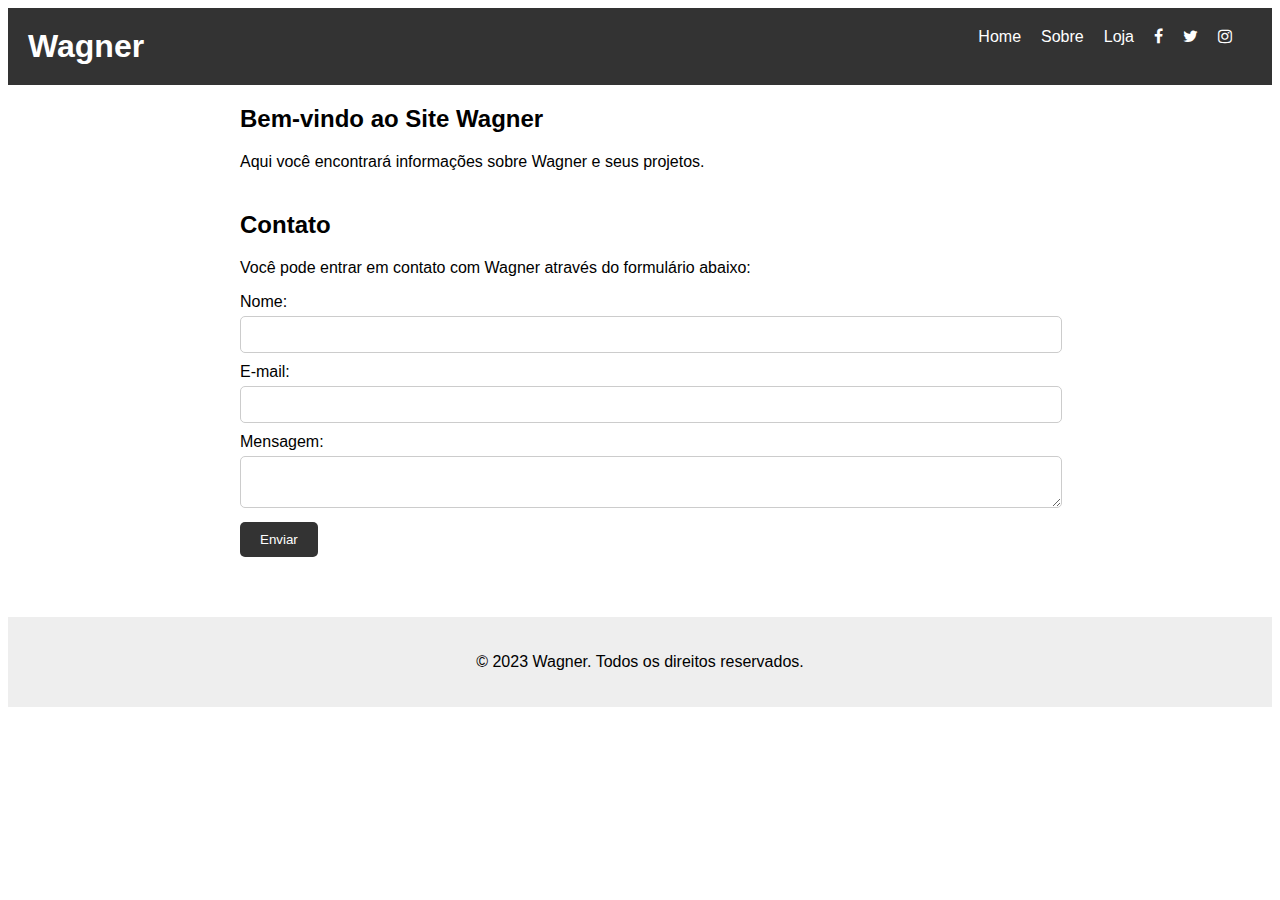
<file: index.html>
<!DOCTYPE html>
<html>
  <head>
    <title>Wagner</title>
    <link rel="stylesheet" href="style.css">
    <link rel="stylesheet" href="https://cdnjs.cloudflare.com/ajax/libs/font-awesome/4.7.0/css/font-awesome.min.css">
    <link rel="stylesheet" href="https://cdnjs.cloudflare.com/ajax/libs/font-awesome/4.7.0/css/font-awesome.min.css">

  </head>
  <body>
    <header>
      <h1>Wagner</h1>
      <nav>
        <ul>
          <li><a href="#">Home</a></li>
          <li><a href="sobre.html">Sobre</a></li>
          <li><a href="loja.html">Loja</a></li>

          <li><a href="https://www.facebook.com/WagFigueiredo/" class="fa fa-facebook" target="_blank"></a></li>
          <li><a href="https://twitter.com/wag_sil640" class="fa fa-twitter" target="_blank"></a></li>
          <li><a href="https://www.instagram.com/wagner.fig/" class="fa fa-instagram" target="_blank"></a></li>
        </ul>
      </nav>
    </header>
    
    <main>
      <section>
        <h2>Bem-vindo ao Site Wagner</h2>
        <p>Aqui você encontrará informações sobre Wagner e seus projetos.</p>
      </section>
      
      <section>
        <h2>Contato</h2>
        <p>Você pode entrar em contato com Wagner através do formulário abaixo:</p>
        
        <form>
          <label for="nome">Nome:</label>
          <input type="text" id="nome" name="nome"><br>
          
          <label for="email">E-mail:</label>
          <input type="email" id="email" name="email"><br>
          
          <label for="mensagem">Mensagem:</label>
          <textarea id="mensagem" name="mensagem"></textarea><br>
          
          <input type="submit" value="Enviar">
        </form>
      </section>
    </main>
    
    <footer>
      <p>&copy; 2023 Wagner. Todos os direitos reservados.</p>
    </footer>
  </body>
</html>
</file>
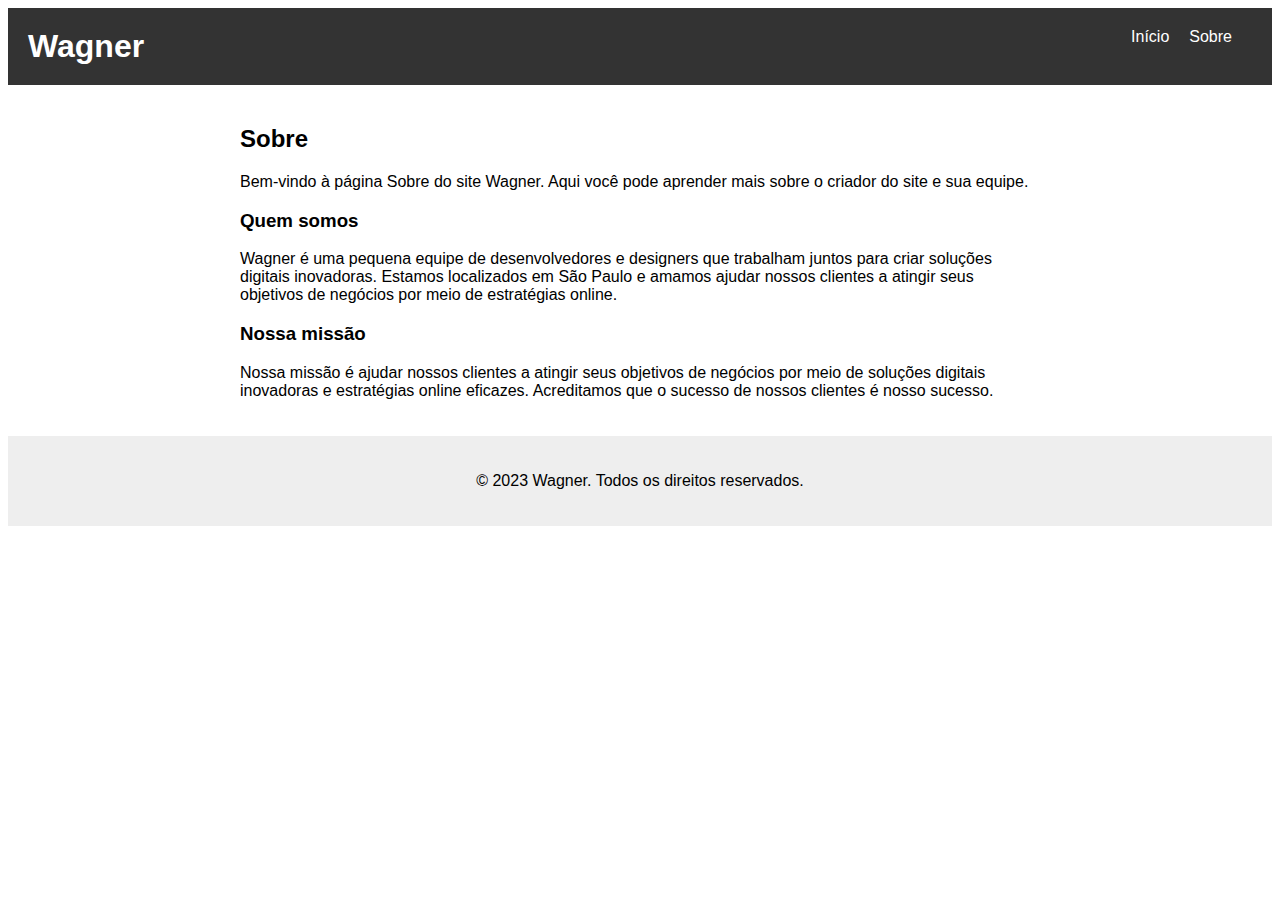
<file: sobre.html>
<!DOCTYPE html>
<html lang="pt-br">
  <head>
    <meta charset="UTF-8">
    <title>Sobre - Wagner</title>
    <link rel="stylesheet" href="style.css">
  </head>
  <body>
    <header>
      <h1>Wagner</h1>
      <nav>
        <ul>
          <li><a href="index.html">Início</a></li>
          <li><a href="sobre.html" class="active">Sobre</a></li>
        </ul>
      </nav>
    </header>
    <main>
      <h2>Sobre</h2>
      <p>Bem-vindo à página Sobre do site Wagner. Aqui você pode aprender mais sobre o criador do site e sua equipe.</p>
      <h3>Quem somos</h3>
      <p>Wagner é uma pequena equipe de desenvolvedores e designers que trabalham juntos para criar soluções digitais inovadoras. Estamos localizados em São Paulo e amamos ajudar nossos clientes a atingir seus objetivos de negócios por meio de estratégias online.</p>
      <h3>Nossa missão</h3>
      <p>Nossa missão é ajudar nossos clientes a atingir seus objetivos de negócios por meio de soluções digitais inovadoras e estratégias online eficazes. Acreditamos que o sucesso de nossos clientes é nosso sucesso.</p>
    </main>
    <footer>
      <p>© 2023 Wagner. Todos os direitos reservados.</p>
    </footer>
  </body>
</html>
</file>
<file: style.css>
/* Define a fonte padrão para todo o documento */
body {
    font-family: Arial, sans-serif;
  }
  
  /* Estilo para o cabeçalho do site */
  header {
    background-color: #333;
    color: #fff;
    padding: 20px;
    display: flex;
    justify-content: space-between;
  }
  
  /* Estilo para o logotipo */
  header h1 {
    margin: 0;
  }
  
  /* Estilo para a navegação do site */
  nav ul {
    list-style: none;
    margin: 0;
    padding: 0;
    display: flex;
  }
  
  nav li {
    margin-right: 20px;
  }
  
  nav a {
    color: #fff;
    text-decoration: none;
  }
  
  nav a:hover {
    text-decoration: underline;
  }
  
  /* Estilo para a seção principal do site */
  main {
    max-width: 800px;
    margin: 0 auto;
    padding: 20px;
  }
  
  section {
    margin-bottom: 40px;
  }
  
  section h2 {
    margin-top: 0;
  }
  
  /* Estilo para o formulário de contato */
  form label {
    display: block;
    margin-bottom: 5px;
  }
  
  form input[type="text"],
  form input[type="email"],
  form textarea {
    width: 100%;
    padding: 10px;
    border: 1px solid #ccc;
    border-radius: 5px;
    margin-bottom: 10px;
  }
  
  form input[type="submit"] {
    background-color: #333;
    color: #fff;
    border: none;
    padding: 10px 20px;
    border-radius: 5px;
    cursor: pointer;
  }
  
  form input[type="submit"]:hover {
    background-color: #444;
  }
  
  /* Estilo para o rodapé do site */
  footer {
    background-color: #eee;
    padding: 20px;
    text-align: center;
  }
</file>
